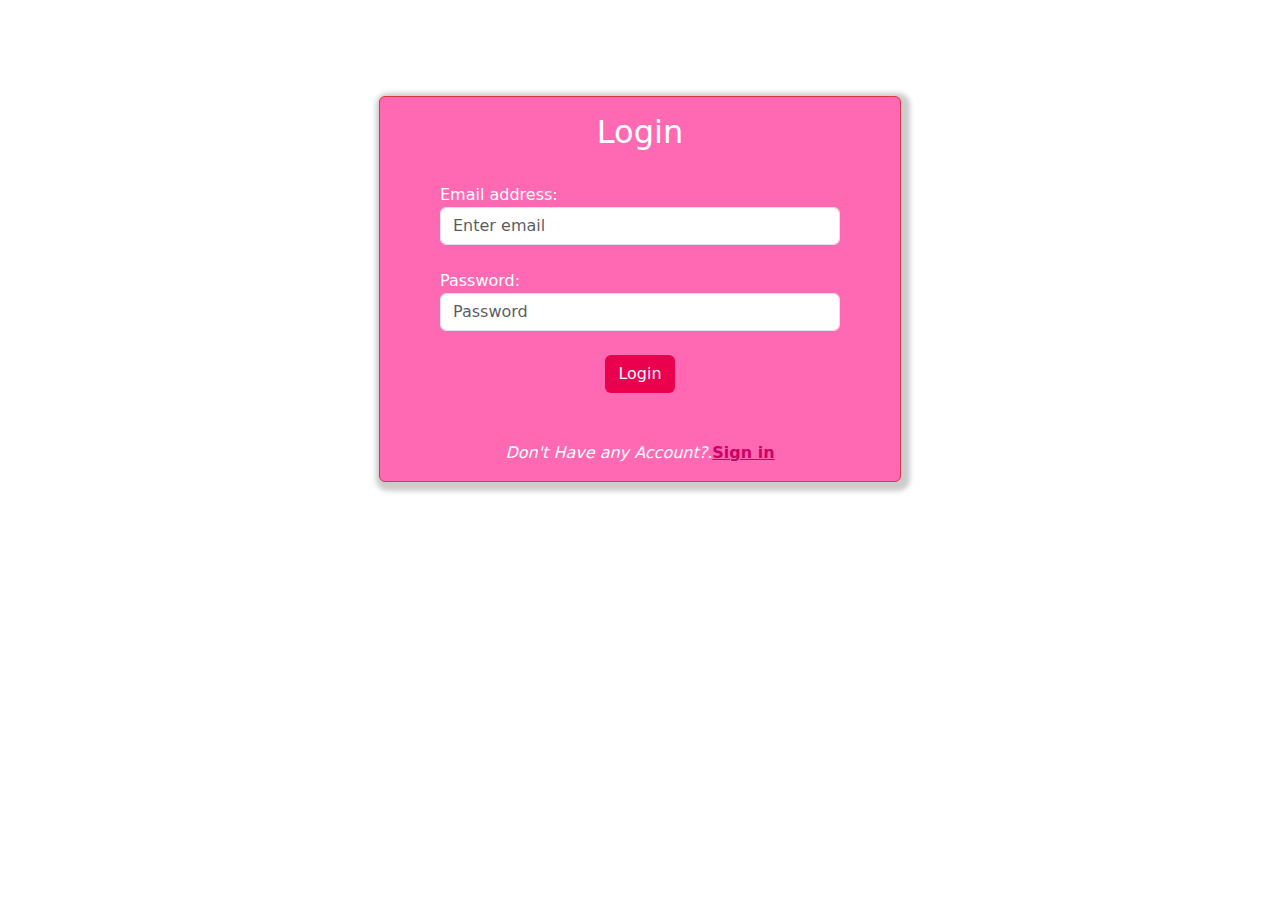
<file: index.html>
<!DOCTYPE html>
<html lang="en">
  <head>
    <style>
      .rounded {
        background-color: hotpink;
        transition: transform 0.5s ease;
      }
      .row :hover {
        background-color: deeppink;
        transform: scale3d(40);
      }
      #loginSubmit {
        background-color: rgb(235, 0, 78);
        color: aliceblue;
      }

      #shadow {
        /* box-shadow: 0 0 10px 0 rgba(233, 0, 175, 0.918); */
      }

      #shadow {
        -webkit-box-shadow: 3px 3px 5px 6px #ccc; /* Safari 3-4, iOS 4.0.2 - 4.2, Android 2.3+ */
        -moz-box-shadow: 3px 3px 5px 6px #ccc; /* Firefox 3.5 - 3.6 */
        box-shadow: 3px 3px 5px 6px #ccc; /* Opera 10.5, IE 9, Firefox 4+, Chrome 6+, iOS 5 */
      }
      #loginEmail {
        background-color: white;
        transition: filter 0.5s ease;
      }

      #loginPassword {
        background-color: white;
      }

      #loginEmail:focus,
      #loginEmail:hover {
        border-color: hsl(
          303,
          100%,
          22%
        ); /* Change to the color you want for active and hover states */
        box-shadow: 0 0 0 0.2rem rgba(230, 0, 127, 0.767); /* Change to the color you want for the shadow */
      }
      #loginPassword:focus,
      #loginPassword:hover {
        border-color: hsl(
          303,
          100%,
          22%
        ); /* Change to the color you want for active and hover states */
        box-shadow: 0 0 0 0.2rem rgba(230, 0, 127, 0.767); /* Change to the color you want for the shadow */
      }
      :focus,
      #loginEmail:hover {
        border-color: hsl(
          303,
          100%,
          22%
        ); /* Change to the color you want for active and hover states */
        box-shadow: 0 0 0 0.2rem rgba(230, 0, 127, 0.767); /* Change to the color you want for the shadow */
      }
      .custom-link {
        color: rgb(207, 0, 97); /* Change this to the desired color */
        /* Optional: Removes underline */
      }
    </style>
    <meta charset="UTF-8" />
    <meta name="viewport" content="width=device-width, initial-scale=1.0" />
    <title>Login Form</title>
    <link
      href="https://cdn.jsdelivr.net/npm/bootstrap@5.3.0-alpha1/dist/css/bootstrap.min.css"
      rel="stylesheet"
    />
  </head>
  <body>
    <div class="container mt-5">
      <div class="row p-5">
        <div
          class="col-md-6 col-sm-12 bt-sm-5 mx-auto bg-pink-400 text-dark rounded border border-danger text-white"
          id="shadow"
        >
          <h2 class="text-center mt-3">Login</h2>
          <br />
          <form id="loginForm" onsubmit="return validateLoginForm()">
            <div class="form-group mx-5">
              <label for="loginEmail">Email address:</label>
              <input
                type="email"
                class="form-control"
                id="loginEmail"
                aria-describedby="emailHelp"
                placeholder="Enter email"
                required
              />
            </div>
            <br />

            <div class="form-group mx-5">
              <label for="loginPassword">Password:</label>
              <input
                type="password"
                class="form-control"
                id="loginPassword"
                placeholder="Password"
                required
              /><br />
            </div>
            <div class="d-flex justify-content-center">
              <button type="submit" class="btn mb-5" id="loginSubmit">
                Login</button
              ><br />
            </div>
            <div class="d-flex justify-content-center">
              <i>Don't Have any Account?.</i>

              <p class="signIn text-dark">
                <a href="signin.html" class="custom-link" class="custom-link"
                  ><b>Sign in</b></a
                >
              </p>
            </div>
          </form>
        </div>
      </div>
    </div>

    <script src="https://ajax.googleapis.com/ajax/libs/jquery/3.5.1/jquery.min.js"></script>
    <script>
      function validateLoginForm() {
        var email = document.getElementById("loginEmail").value;
        var password = document.getElementById("loginPassword").value;

        // Check if email and password are filled
        if (email.trim() == "" || password.trim() == "") {
          alert("Please enter both email and password.");
          return false; // Prevent form submission
        } else {
          // Redirect to another HTML page
          window.location.href = "main.html";
          return false; // Prevent default form submission behavior
        }
      }
    </script>
  </body>
</html>
</file>
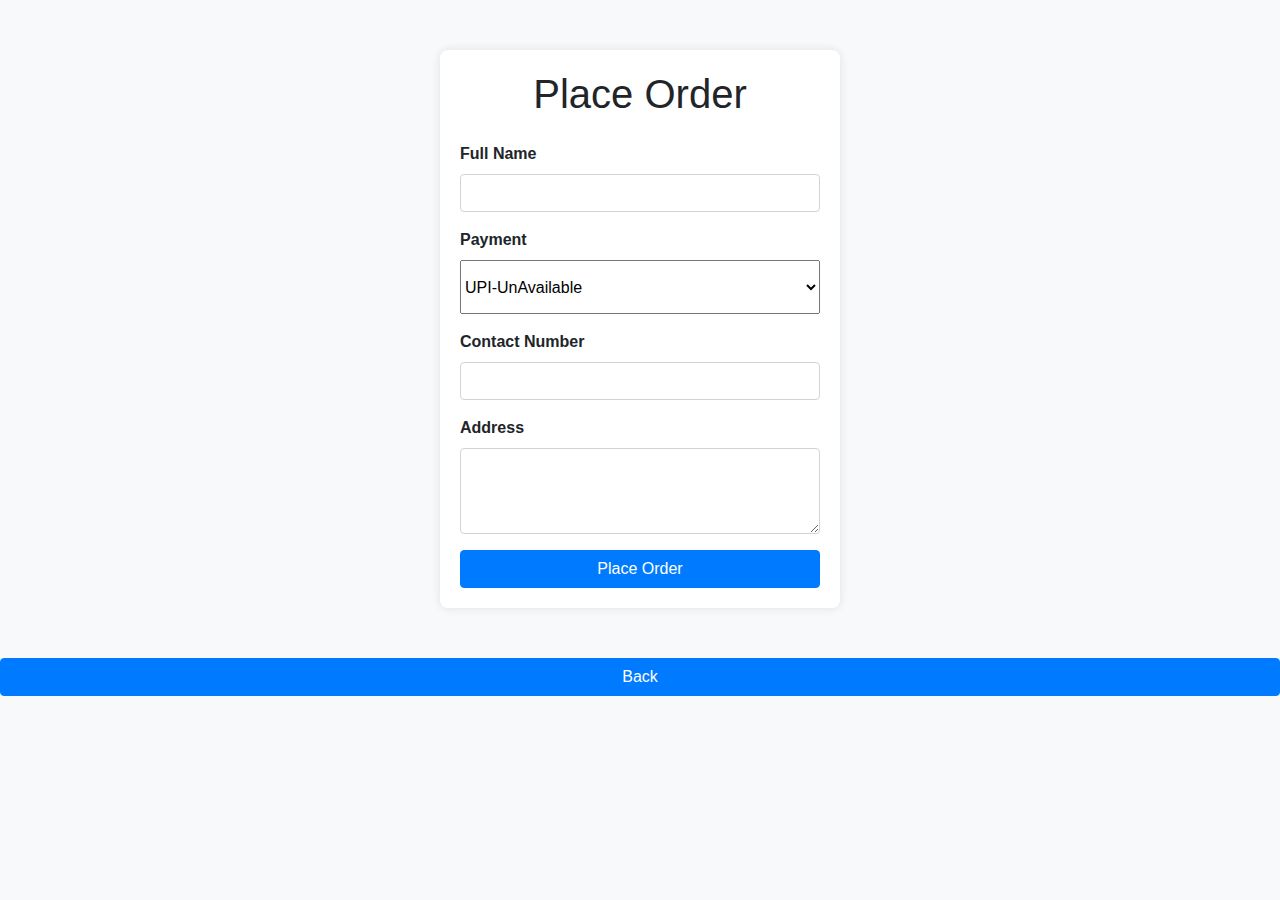
<file: order.html>
<!DOCTYPE html>
<html lang="en">
  <head>
    <meta charset="UTF-8" />
    <meta name="viewport" content="width=device-width, initial-scale=1.0" />
    <link
      href="https://stackpath.bootstrapcdn.com/bootstrap/4.3.1/css/bootstrap.min.css"
      rel="stylesheet"
    />
    <style>
      body {
        background-color: #f8f9fa;
      }

      .order-form {
        max-width: 400px;
        margin: 50px auto;
        background-color: #fff;
        padding: 20px;
        border-radius: 8px;
        box-shadow: 0 0 10px rgba(0, 0, 0, 0.1);
      }

      .form-group label {
        font-weight: bold;
      }

      .btn-primary {
        background-color: #007bff;
        border-color: #007bff;
      }

      .btn-primary:hover {
        background-color: #0056b3;
        border-color: #0056b3;
      }
      #payment {
        width: 100%;
        height: 6vh;
      }
    </style>
    <title>Place Order</title>
  </head>

  <body>
    <div class="container">
      <form class="order-form" onsubmit="return validateLoginForm()">
        <h1 class="text-center mb-4">Place Order</h1>

        <!-- Product Information -->
        <div class="form-group">
          <label for="productName">Full Name</label>
          <input
            type="text"
            class="form-control"
            id="productName"
            name="productName"
            required
          />
        </div>

        <div class="form-group">
          <label for="quantity">Payment</label><br />

          <select name="payment" id="payment">
            <option value="UPI">UPI-UnAvailable</option>
            <option value="Net-banking">Net Banking-UnAvailable</option>
            <option value="Cash On Delivary">Cash On Delivary</option>
          </select>
        </div>

        <!-- Shipping Information -->
        <div class="form-group">
          <label for="fullName">Contact Number</label>
          <input
            type="text"
            class="form-control"
            id="fullName"
            name="fullName"
            required
          />
        </div>

        <div class="form-group">
          <label for="address">Address</label>
          <textarea
            class="form-control"
            id="address"
            name="address"
            rows="3"
            required
          ></textarea>
        </div>

        <!-- Order Button -->
        <button type="submit" class="btn btn-primary btn-block">
          Place Order
        </button>
      </form>
    </div>
    <a href="main.html" target="_blank">
      <button class="btn btn-primary btn-block">Back</button></a
    >

    <script src="https://code.jquery.com/jquery-3.3.1.slim.min.js"></script>
    <script src="https://cdnjs.cloudflare.com/ajax/libs/popper.js/1.14.7/umd/popper.min.js"></script>
    <script src="https://stackpath.bootstrapcdn.com/bootstrap/4.3.1/js/bootstrap.min.js"></script>
    <script>
      function validateLoginForm() {
        var productName = document.getElementById("productName").value;
        var payment = document.getElementById("payment").value;

        // Check if email and password are filled
        if (productName.trim() == "" || payment.trim() == "") {
          alert("Please enter both productName and payment.");
          return false; // Prevent form submission
        } else {
          // Redirect to another HTML page
          alert("order recived");
          window.location.href = "main.html";
          return false; // Prevent default form submission behavior
        }
      }
    </script>
  </body>
</html>
</file>
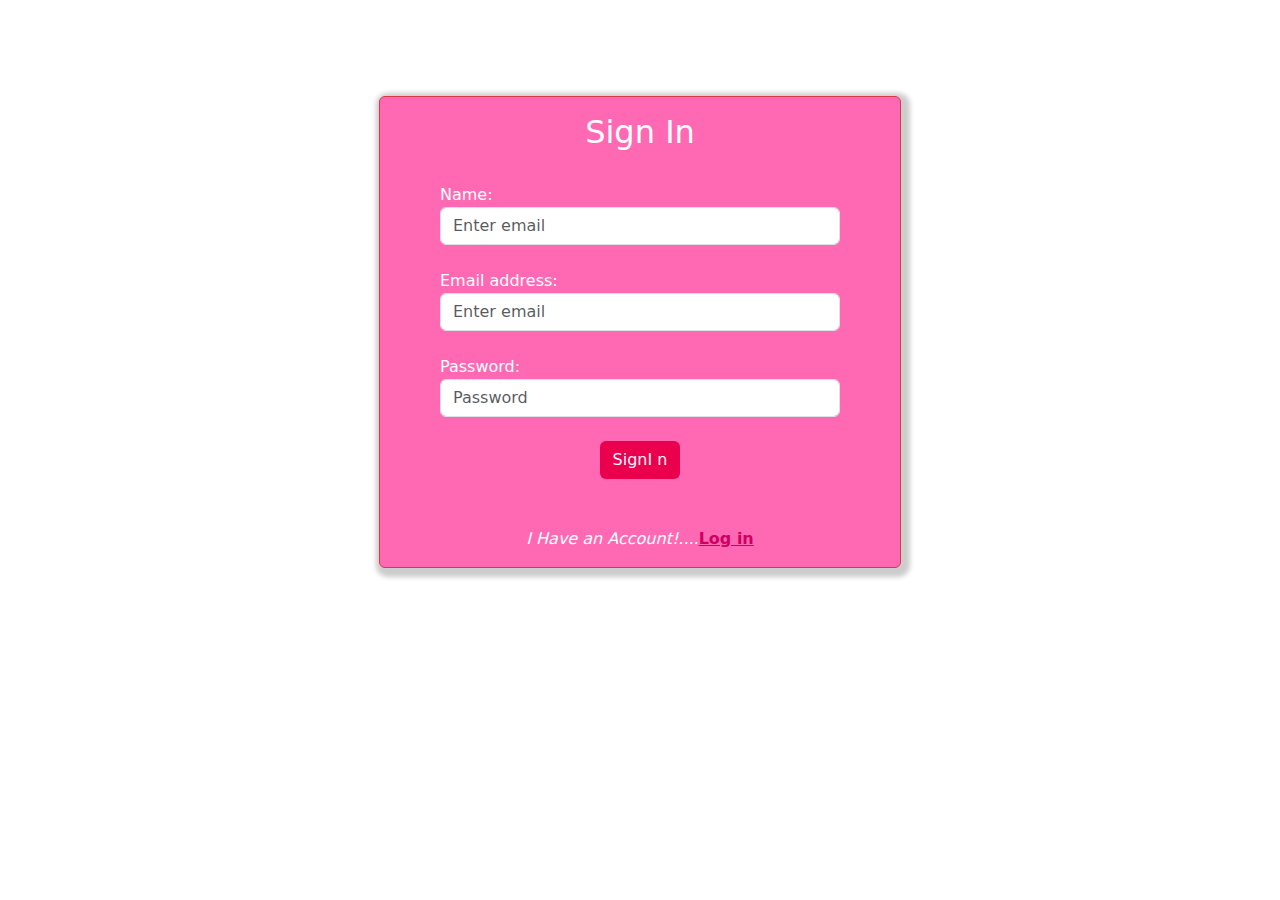
<file: signin.html>
<!DOCTYPE html>
<html lang="en">
  <head>
    <style>
      .rounded {
        background-color: hotpink;
        transition: transform 0.5s ease;
      }
      .row :hover {
        background-color: deeppink;
        transform: scale3d(40);
      }
      #loginSubmit {
        background-color: rgb(235, 0, 78);
        color: aliceblue;
      }

      #shadow {
        /* box-shadow: 0 0 10px 0 rgba(233, 0, 175, 0.918); */
      }

      #shadow {
        -webkit-box-shadow: 3px 3px 5px 6px #ccc; /* Safari 3-4, iOS 4.0.2 - 4.2, Android 2.3+ */
        -moz-box-shadow: 3px 3px 5px 6px #ccc; /* Firefox 3.5 - 3.6 */
        box-shadow: 3px 3px 5px 6px #ccc; /* Opera 10.5, IE 9, Firefox 4+, Chrome 6+, iOS 5 */
      }
      #loginEmail {
        background-color: white;
        transition: filter 0.5s ease;
      }

      #loginPassword {
        background-color: white;
      }

      #loginEmail:focus,
      #loginEmail:hover {
        border-color: hsl(
          303,
          100%,
          22%
        ); /* Change to the color you want for active and hover states */
        box-shadow: 0 0 0 0.2rem rgba(230, 0, 127, 0.767); /* Change to the color you want for the shadow */
      }
      #loginPassword:focus,
      #loginPassword:hover {
        border-color: hsl(
          303,
          100%,
          22%
        ); /* Change to the color you want for active and hover states */
        box-shadow: 0 0 0 0.2rem rgba(230, 0, 127, 0.767); /* Change to the color you want for the shadow */
      }
      :focus,
      #loginEmail:hover {
        border-color: hsl(
          303,
          100%,
          22%
        ); /* Change to the color you want for active and hover states */
        box-shadow: 0 0 0 0.2rem rgba(230, 0, 127, 0.767); /* Change to the color you want for the shadow */
      }
      .custom-link {
        color: rgb(207, 0, 97); /* Change this to the desired color */
        /* Optional: Removes underline */
      }
    </style>
    <meta charset="UTF-8" />
    <meta name="viewport" content="width=device-width, initial-scale=1.0" />
    <title>SignIn Form Form</title>
    <link
      href="https://cdn.jsdelivr.net/npm/bootstrap@5.3.0-alpha1/dist/css/bootstrap.min.css"
      rel="stylesheet"
    />
  </head>
  <body>
    <div class="container mt-5">
      <div class="row p-5">
        <div
          class="col-md-6 col-sm-12 bt-sm-5 mx-auto bg-pink-400 text-dark rounded border border-danger text-white"
          id="shadow"
        >
          <h2 class="text-center mt-3">Sign In</h2>
          <br />
          <form id="loginForm" onsubmit="return validateLoginForm()">
            <div class="form-group mx-5">
              <label for="loginName">Name:</label>
              <input
                type="Name"
                class="form-control"
                id="loginEmail"
                aria-describedby="emailHelp"
                placeholder="Enter email"
                required
              />
            </div>
            <br />

            <div class="form-group mx-5">
              <label for="loginEmail">Email address:</label>
              <input
                type="email"
                class="form-control"
                id="loginEmail"
                aria-describedby="emailHelp"
                placeholder="Enter email"
                required
              />
            </div>
            <br />

            <div class="form-group mx-5">
              <label for="loginPassword">Password:</label>
              <input
                type="password"
                class="form-control"
                id="loginPassword"
                placeholder="Password"
                required
              /><br />
            </div>
            <div class="d-flex justify-content-center">
              <button type="submit" class="btn mb-5" id="loginSubmit">
                SignI n</button
              ><br />
            </div>
            <div class="d-flex justify-content-center">
              <i> I Have an Account!....</i>

              <p class="text-dark" id="signin">
                <a href="index.html" class="custom-link"><b>Log in</b></a>
              </p>
            </div>
          </form>
        </div>
      </div>
    </div>

    <script src="https://ajax.googleapis.com/ajax/libs/jquery/3.5.1/jquery.min.js"></script>
    <script>
      function validateLoginForm() {
        var email = document.getElementById("loginEmail").value;
        var password = document.getElementById("loginPassword").value;

        // Check if email and password are filled
        if (email.trim() == "" || password.trim() == "") {
          alert("Please enter both email and password.");
          return false; // Prevent form submission
        } else {
          // Redirect to another HTML page
          window.location.href = "main.html";
          return false; // Prevent default form submission behavior
        }
      }
    </script>
  </body>
</html>
</file>
